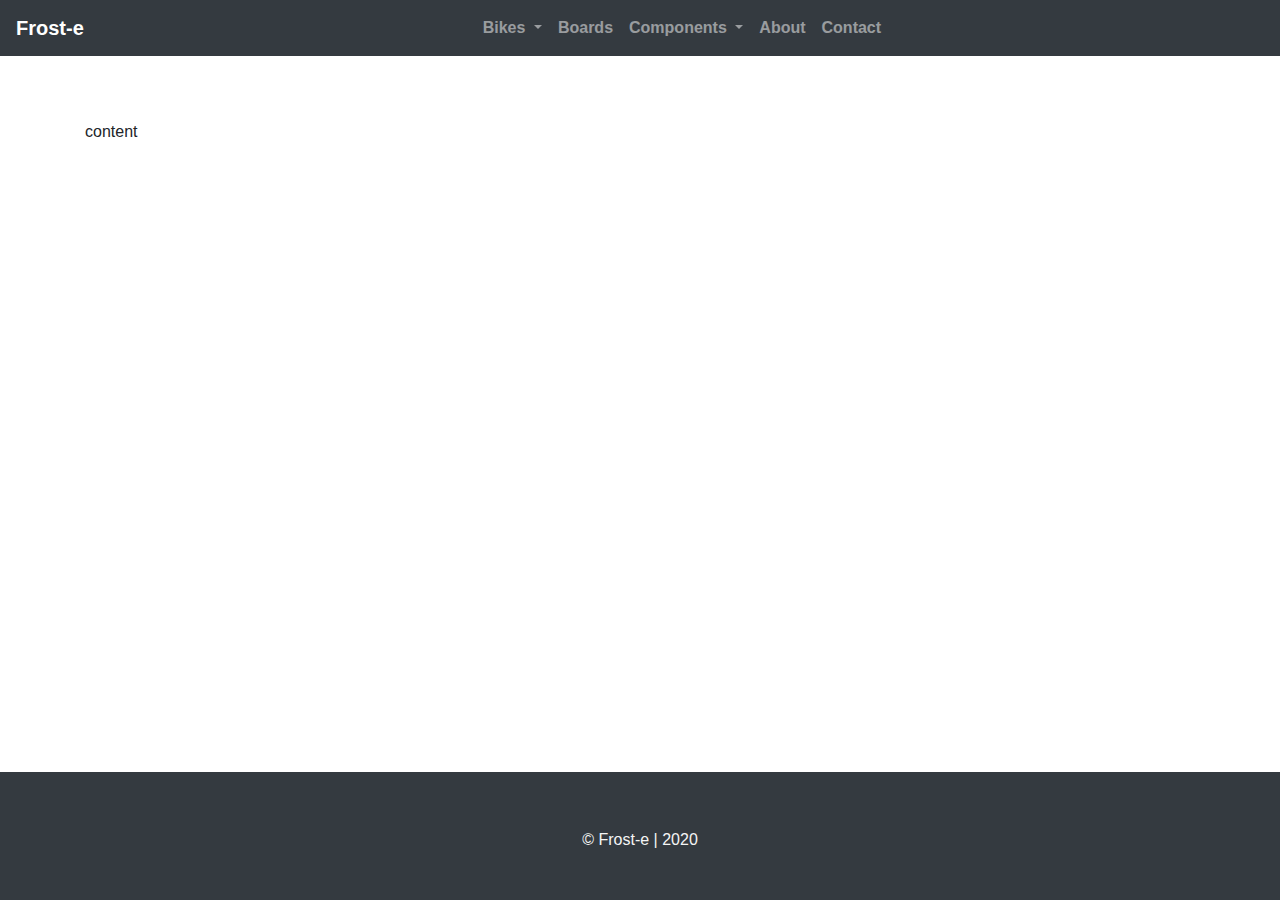
<file: about.html>
<!doctype html>
<html lang="en">
  <head>
    <title>Title</title>
    <!-- Required meta tags -->
    <meta charset="utf-8">
    <meta name="viewport" content="width=device-width, initial-scale=1, shrink-to-fit=no">

    <!-- Bootstrap CSS -->
    <link rel="stylesheet" href="https://stackpath.bootstrapcdn.com/bootstrap/4.3.1/css/bootstrap.min.css" integrity="sha384-ggOyR0iXCbMQv3Xipma34MD+dH/1fQ784/j6cY/iJTQUOhcWr7x9JvoRxT2MZw1T" crossorigin="anonymous">
    <link rel="stylesheet" type="text/css" href="frost-e.css">
  </head>
  <body>
    <div id="navbar"></div>
    <div class="container container-page">
      content
    </div>






    <div id="footer"></div>   
    <script src="https://code.jquery.com/jquery-3.3.1.min.js"></script>
    <script src="https://cdnjs.cloudflare.com/ajax/libs/popper.js/1.14.7/umd/popper.min.js" integrity="sha384-UO2eT0CpHqdSJQ6hJty5KVphtPhzWj9WO1clHTMGa3JDZwrnQq4sF86dIHNDz0W1" crossorigin="anonymous"></script>
    <script src="https://stackpath.bootstrapcdn.com/bootstrap/4.3.1/js/bootstrap.min.js" integrity="sha384-JjSmVgyd0p3pXB1rRibZUAYoIIy6OrQ6VrjIEaFf/nJGzIxFDsf4x0xIM+B07jRM" crossorigin="anonymous"></script>
    <script>
      $("#navbar").load("header.html");
    </script>
    <script>
      $("#footer").load("footer.html");
    </script>
  </body>
</html>
</file>
<file: frost-e.css>
.feature-box {
    padding: 0em 0.3em 3em;
}
.feature{
    opacity: 0;
    padding: 0.5em 0.3em;
}
.feature h1{
    font-weight:100;
    font-size: 6em;
    font-family: Helvetica Neue, HelveticaThin, 'Roboto', sans-serif;    
}
footer {
    background-color: #343a40;
    color: #f5f5f5;
    padding: 32px;
}
footer a {
    color: #f5f5f5;
}
footer a:hover {
    color: #777;
    text-decoration: none;
} 
.carousel-item {
    height: 50vh;
    background: no-repeat center center scroll;
    -webkit-background-size: cover;
    -moz-background-size: cover;
    -o-background-size: cover;
    background-size: cover;
  }
.container {
    padding-right: 15px;
    padding-left: 15px;
    margin-right: auto;
    margin-left: auto;
    flex: 1 0 auto;
    padding-top: 3em;
}
iframe, embed {
    max-width: 100%;
    padding-bottom: 15px;
}
a, a:active, a:hover, a:focus {
    text-decoration: none;
    color: #629c74;
    font-weight: bold;
}
.navbar-dark .navbar-nav .nav-link:focus, .navbar-dark .navbar-nav .nav-link:hover {
    color: #629c74;
}
html, body {
    height: 100%;
}
body {
    display: flex;
    flex-direction: column;
}
.footer {
    flex-shrink: 0;
}
.content {
    flex: 1 0 auto;
  }
.blok::before {
    width: 100%;
    position: absolute;
    top: 0px;
    left: 0px;
    right: 0px;
    z-index: 10;
    content: "";
    margin: 0px auto;
    border-top: 1px solid #ccc;
}
.blok {
    position: relative;
    padding: 5em 0em;
}
.container-page {
    padding-top: 4em;
}
.row {
    padding-top: 2em;
}
img.img-rounded {
    width: 100%;

}
</file>
